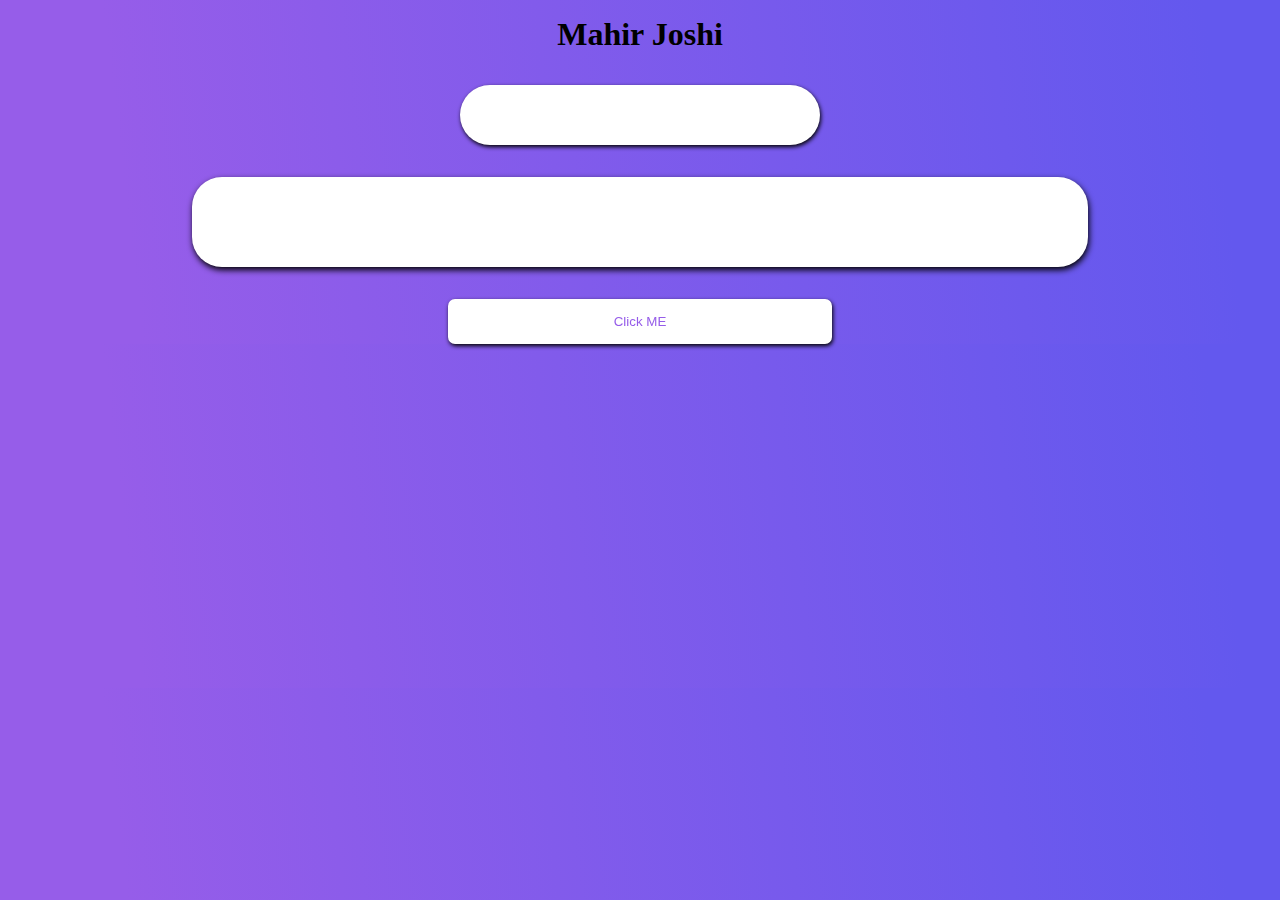
<file: 5/index.html>
<!DOCTYPE html>
<html lang="en">

<head>
    <meta charset="UTF-8">
    <meta http-equiv="X-UA-Compatible" content="IE=edge">
    <meta name="viewport" content="width=device-width, initial-scale=1.0">
    <title>Document</title>
    <link rel="stylesheet" href="style.css">
</head>

<body>
    <h1>Mahir Joshi</h1>
    <input id="text" type="text" value="">
    <div id="container"></div>
    <button onclick="changeHandle()">Click ME</button>
    <script src="index.js"></script>
</body>

</html>
</file>
<file: 5/style.css>
* {
  margin: 0;
  padding: 0;
}
body {
  background-image: linear-gradient(
    83.2deg,
    rgba(150, 93, 233, 1) 10.8%,
    rgba(99, 88, 238, 1) 94.3%
  );
  text-align: center;
}
h1 {
  margin-top: 1rem;
}
#container {
  border-radius: 30px;
  display: flex;
  justify-content: center;
  align-items: center;
  background-color: white;
  width: 70%;
  height: 10vh;
  margin-inline: auto;
  margin-top: 2rem;
  font-size: 2rem;
  text-transform: capitalize;
  filter: drop-shadow(1px 3px 3px rgb(0, 0, 0));
  color: rgba(150, 93, 233, 1);
}
#text {
  border-radius: 30px;
  filter: drop-shadow(1px 2px 2px rgb(0, 0, 0));
  background-color: white;
  border: none;
  font-size: 1.5rem;
  font-weight: 900;
  width: auto;
  text-align: center;
  font-family: Arial, Helvetica, sans-serif;
  text-transform: capitalize;
  padding: 1rem;
  border-radius: 30px;
  margin-top: 2rem;
}
button {
  margin-top: 2rem;
  width: 30%;
  height: 5vh;
  background-color: white;
  border-radius: 7px;
  color: rgba(150, 93, 233, 1);
  border: none;
  filter: drop-shadow(1px 2px 2px rgb(0, 0, 0));
  cursor: pointer;
}
button:active {
  transform: translateY(2px);
}
</file>
